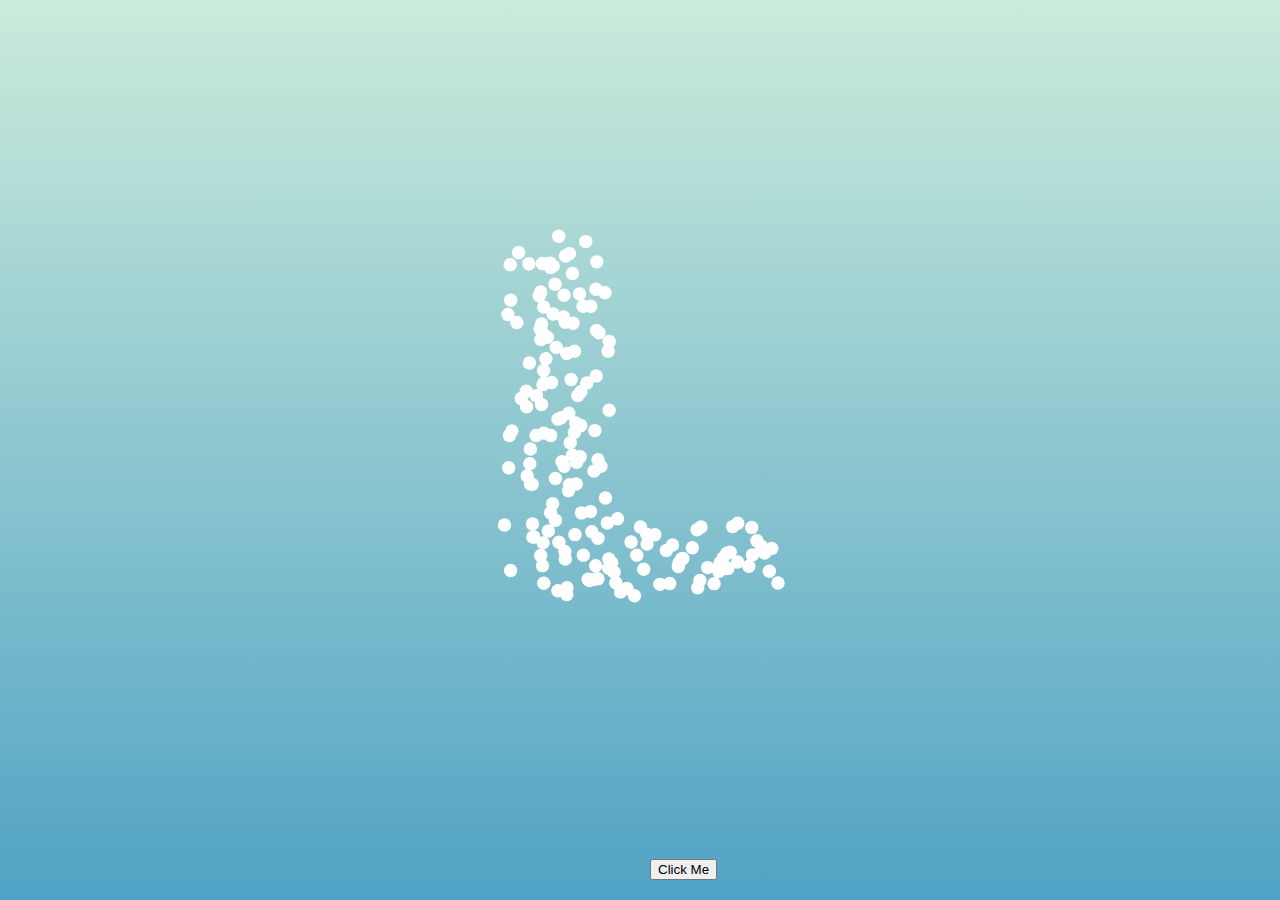
<file: index.html>
<html>
    <head>
        <title>love you</title>
        <link rel="stylesheet" href="style.css">
    </head>
    <body>
        <canvas id="canvas"></canvas>
        <button id="go">Click Me</button>
    </body>    
    <script src="shape.js"></script>
    <script src="spot.js"></script>
</html>
</file>
<file: style.css>
#canvas {
    width: 100%;
    height: 100%;
    padding: 0;
    margin: 0;
}

html, body {
    height: 100%;
    padding: 0;
    margin: 0;
}

body {
    background: -webkit-linear-gradient(top,#cbebdb 0,#3794c0 120%);
    background: -moz-linear-gradient(top,#cbebdb 0,#3794c0 120%);
    background: -o-linear-gradient(top,#cbebdb 0,#3794c0 120%);
    background: -ms-linear-gradient(top,#cbebdb 0,#3794c0 120%);
    background: linear-gradient(top,#cbebdb 0,#3794c0 120%);
}
#go{
    position: absolute;
    left: 50%;
    bottom: 10px;
    margin: 10px;
}
</file>
